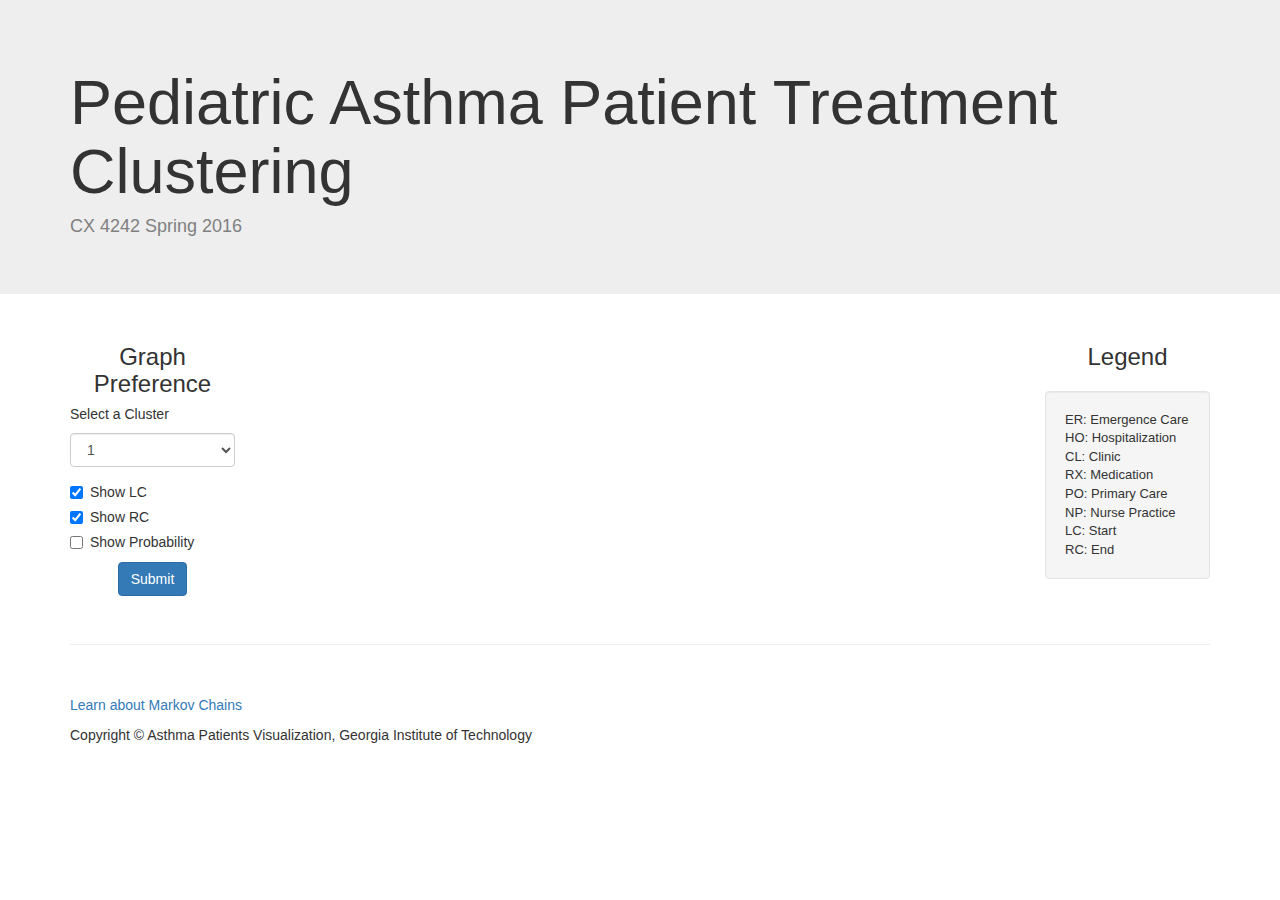
<file: webpage/index.html>
<!DOCTYPE html>
<html lang="en">

<head>

    <meta charset="utf-8">
    <meta http-equiv="X-UA-Compatible" content="IE=edge">
    <meta name="viewport" content="width=device-width, initial-scale=1">
    <meta name="description" content="">
    <meta name="author" content="">

    <title>CX 4242 Project: Childhood Asthma Data Mining</title>

    <!-- Bootstrap Core CSS -->
    <link href="css/bootstrap.min.css" rel="stylesheet">

    <!-- Custom CSS -->
    <link href="css/style.css" rel="stylesheet">

    <!-- HTML5 Shim and Respond.js IE8 support of HTML5 elements and media queries -->
    <!-- WARNING: Respond.js doesn't work if you view the page via file:// -->
    <!--[if lt IE 9]>
        <script src="https://oss.maxcdn.com/libs/html5shiv/3.7.0/html5shiv.js"></script>
        <script src="https://oss.maxcdn.com/libs/respond.js/1.4.2/respond.min.js"></script>
    <![endif]-->

    <!-- jQuery -->
    <script src="js/jquery.js"></script>

    <!-- Bootstrap Core JavaScript -->
    <script src="js/bootstrap.min.js"></script>

    <!-- d3 -->
    <script src="https://d3js.org/d3.v3.min.js" charset="utf-8"></script>

</head>

<body>
    <div class="jumbotron">
      <div class="container">
        <h1>Pediatric Asthma Patient Treatment Clustering</h1>
        <h4>CX 4242 Spring 2016</h4>
      </div>
    </div>

    <!-- Page Content -->
    <div class="container">

        <!-- Page Header -->
        <!-- <div class="row">
          <div class="col-lg-12"> -->
            <!-- <div class="jumbotron">
              <h1>Pediatric Asthma Patient Treatment Clustering</h1>
              <h4>CX 4242 Spring 2016</h4>
            </div> -->
          <!-- </div>
        </div> -->
        <!-- /.row -->

        <!-- Projects Row -->
        <div class="row">
          <!-- user preference -->
          <div class="col-md-2 portfolio-item">
            <h3>Graph Preference</h3>
            <form>
                <h5>Select a Cluster</h5>
                <select class="form-control" id="stateChooser">
                  <!-- <option value='null'>- choose -</option> -->
                  <option selected="selected">1</option>
                  <option>2</option>
                  <option>3</option>
                  <option>4</option>
                  <!-- <option>AL</option>
                  <option>AR</option>
                  <option>MS</option>
                  <option>LA</option>
                  <option>TX</option>
                  <option>CA</option>
                  <option selected="selected">GA</option>
                  <option>NC</option>
                  <option>SC</option>
                  <option>NY</option>
                  <option>PA</option>
                  <option>FL</option>
                  <option>TN</option>
                  <option>MN</option> -->
                </select>
                <div class="checkbox">
                  <label>
                    <input type="checkbox" value="" id="showLC" checked>
                    Show LC
                  </label>
                </div>
                <div class="checkbox">
                  <label>
                    <input type="checkbox" value="" id="showRC" checked>
                    Show RC
                  </label>
                </div>
                <div class="checkbox">
                  <label>
                    <input type="checkbox" value="" id="showProbability">
                    Show Probability
                  </label>
                </div>
                <!-- <div class="checkbox">
                  <label>
                    <input type="checkbox" value="" id="showInterarrival">
                    Show Interarrival
                  </label>
                </div> -->
                <button type="button" class="btn btn-primary center-block" id="updateChange">Submit</button>
            </form>
          </div>

          <!-- d3 -->
          <div class="col-md-8 portfolio-item" id="markovChains">
              <!-- <h3>Markov Chains</h3> -->
              <!-- <script src="js/viz.js"></script> -->
          </div>

          <!-- Legend -->
          <div class="col-md-2 portfolio-item">
              <h3>Legend</h3>
              <div class="well">
                <p>
                  ER: Emergence Care<br>
                  HO: Hospitalization<br>
                  CL: Clinic<br>
                  RX: Medication<br>
                  PO: Primary Care<br>
                  NP: Nurse Practice<br>
                  LC: Start<br>
                  RC: End
                </p>
              </div>
          </div>
        </div>
        <!-- /.row -->

        <hr>

        <!-- Footer -->
        <footer>
            <div class="row">
                <div class="col-lg-12">
                  <p><a href="http://setosa.io/ev/markov-chains/">Learn about Markov Chains</a></p>
                  <p>Copyright &copy; Asthma Patients Visualization, Georgia Institute of Technology</p>
                </div>
            </div>
            <!-- /.row -->
        </footer>

    </div>
    <!-- /.container -->

    <!-- Custom JS -->
    <script src="js/script.js"></script>

</body>

</html>
</file>
<file: webpage/css/style.css>
/*for d3*/
.link {
 stroke: none;
 fill: none;
 stroke-width: 3px;
}

.link.low {
 stroke-dasharray: 3,3;
 stroke:#aea9a8;
}

.link.medium {
 stroke:#aea9a8;
}

.link.high {
 stroke: #0f0502;
}

.node circle {
 cursor: move;
 fill: #ccc;
 stroke: #333;
 stroke-width: 1.5px;
}

/*regular stuff*/
body {
  /*background-image: url("http://api.ning.com/files/YhwQqZhqiBZ5yA*wlasIFVr-gD6eBNr9JZmI4IalQqo6ODjge3cY7*TFSEQGYzlXJ0OP*mo3Xco2hLSSSCr7Ti*bJ2TEc*qG/rough_canvasrepeating_background.jpg");
  background-repeat: repeat;*/
}

.portfolio-item {
    margin-bottom: 25px;
}

.portfolio-item h3 {
  text-align: center;
}

footer {
  margin: 50px 0;
}

.form-control {
  margin-bottom: 15px;
}

.well {
  margin-top: 20px;
}

.well p {
  margin-bottom: 0;
  font-size: small;
}

/*.jumbotron {
  background-image: url("http://assets.picography.co/wp-content/uploads/2015/04/top-of-the-world.jpg");
  background-size: cover;
  background-position: center;
}*/

/*.jumbotron h1 {
  color: #0052cc;
}*/

.jumbotron h4 {
  color:  gray;
}
</file>
